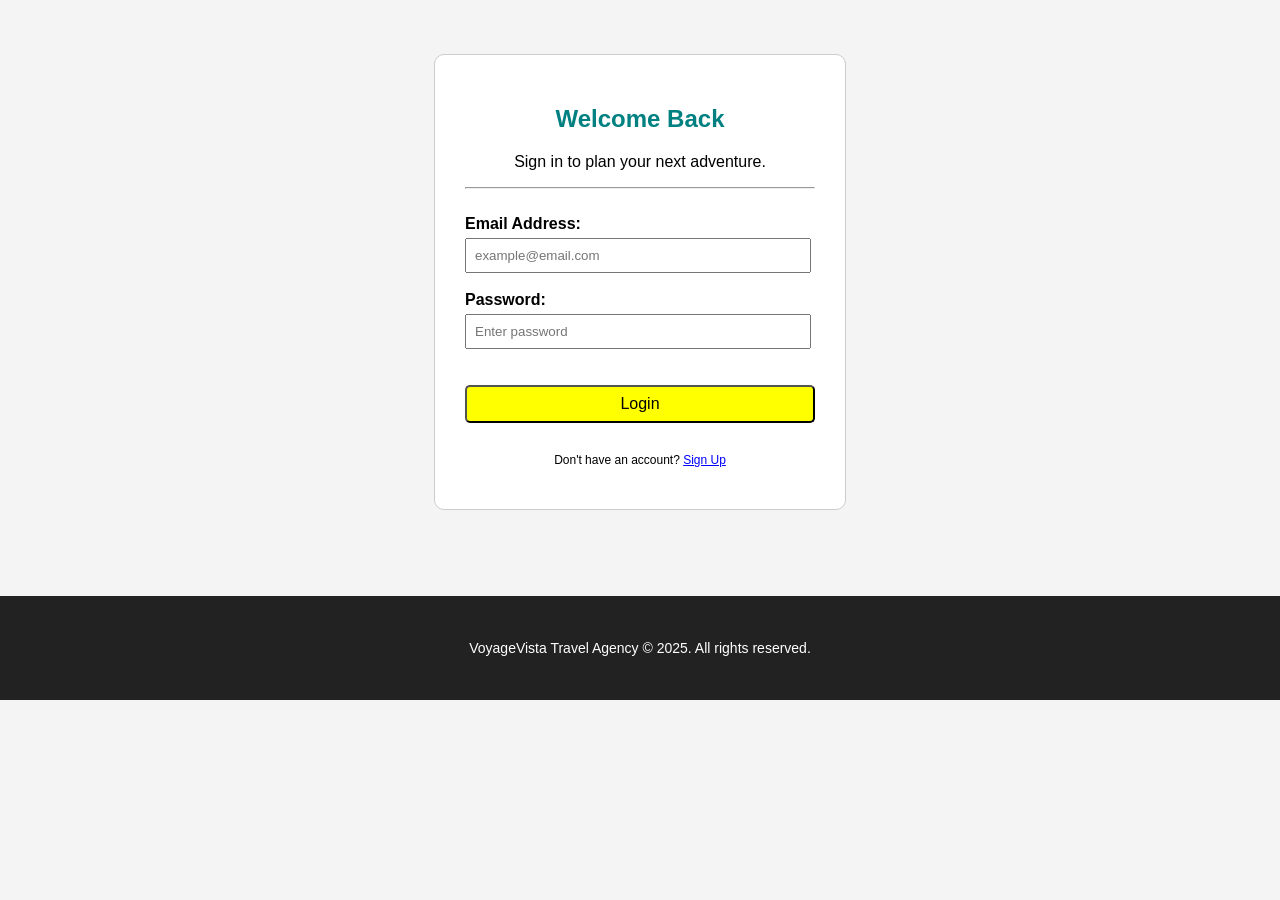
<file: index.html>
<!DOCTYPE html>
<html>
<head>
    <title>Login - VoyageVista</title>
    <link rel="stylesheet" href="style.css">
</head>
<body>

    <br><br><br>

    <center>
        <div style="border: 1px solid #ccc; width: 350px; padding: 30px; background-color: white; border-radius: 10px;">
            <h2 style="color: #008080;">Welcome Back</h2>
            <p>Sign in to plan your next adventure.</p>
            
            <hr>
            <br>

            <form onsubmit="return validateLogin()">
                
                <div style="text-align: left;">
                    <label><strong>Email Address:</strong></label><br>
                    <input type="email" id="email" placeholder="example@email.com" style="width: 93%; padding: 8px; margin-top: 5px;">
                </div>
                
                <br>

                <div style="text-align: left;">
                    <label><strong>Password:</strong></label><br>
                    <input type="password" id="password" placeholder="Enter password" style="width: 93%; padding: 8px; margin-top: 5px;">
                </div>

                <br><br>

                <button type="submit" class="btn-book" style="width: 100%; cursor: pointer; font-size: 16px;">Login</button>
                
                <br><br>
                
                <p style="font-size: 12px;">Don't have an account? <a href="#" style="color: blue;">Sign Up</a></p>
            </form>
        </div>
    </center>

    <br><br>

    <div class="footer">
        <p>VoyageVista Travel Agency &copy; 2025. All rights reserved.</p>
    </div>

    <script>
        function validateLogin() {
            // Get values from inputs
            var email = document.getElementById("email").value;
            var password = document.getElementById("password").value;

            // 1. Check if email is empty
            if (email == "") {
                alert("Please enter your email address.");
                return false; // Stops the form from submitting
            }

            // 2. Check if password is empty
            if (password == "") {
                alert("Please enter your password.");
                return false;
            }

            // 3. Very basic password check (Student level logic)
            if (password.length < 5) {
                alert("Password must be at least 5 characters long.");
                return false;
            }

            // If everything is okay
            alert("Login Successful! Welcome " + email);
            window.location.href = "home.html"; // Redirect to home
            return false; // We return false here just to prevent the actual form submit refresh for the demo
        }
    </script>

</body>
</html>
</file>
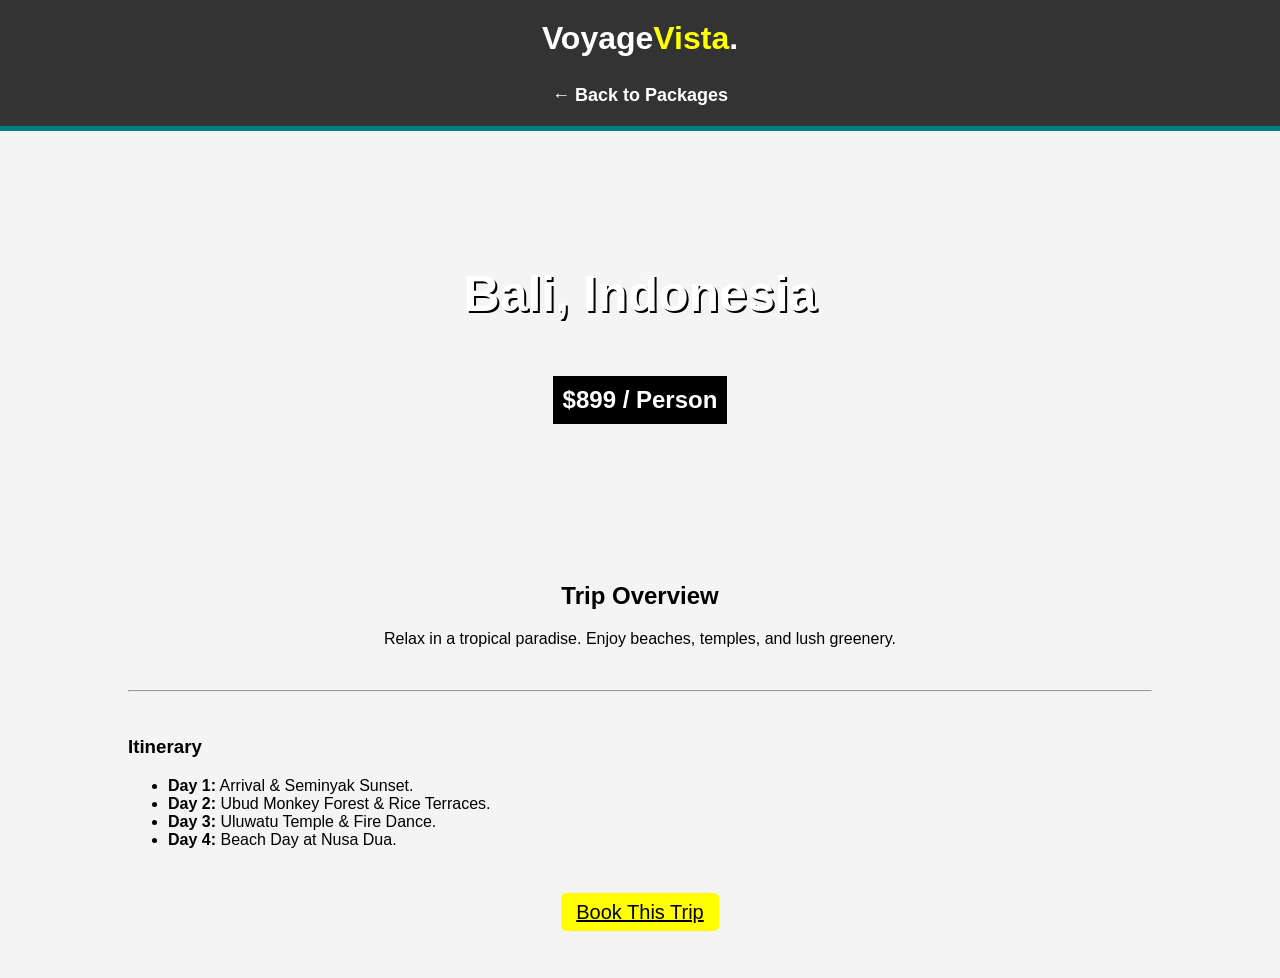
<file: bali.html>
<!DOCTYPE html>
<html>
<head>
    <title>Bali Package</title>
    <link rel="stylesheet" href="style.css">
</head>
<body>

    <div class="navbar">
        <h1>Voyage<span class="highlight">Vista</span>.</h1>
        <br>
        <a href="pakages.html"> &larr; Back to Packages</a>
    </div>

    <div style="background-image: url('https://images.unsplash.com/photo-1537996194471-e657df975ab4?auto=format&fit=crop&w=1600&q=80'); padding: 100px 20px; text-align: center; color: white;">
        <h1 style="font-size: 50px; text-shadow: 2px 2px #000;">Bali, Indonesia</h1>
        <h2 style="background-color: black; display: inline-block; padding: 10px;">$899 / Person</h2>
    </div>

    <br>

    <div style="width: 80%; margin: auto;">
        <center>
            <h2>Trip Overview</h2>
            <p>Relax in a tropical paradise. Enjoy beaches, temples, and lush greenery.</p>
        </center>
        
        <br><hr><br>
        
        <h3>Itinerary</h3>
        <ul>
            <li><strong>Day 1:</strong> Arrival & Seminyak Sunset.</li>
            <li><strong>Day 2:</strong> Ubud Monkey Forest & Rice Terraces.</li>
            <li><strong>Day 3:</strong> Uluwatu Temple & Fire Dance.</li>
            <li><strong>Day 4:</strong> Beach Day at Nusa Dua.</li>
        </ul>

        <br><br>
        
        <center>
            <a href="contact.html" class="btn-book" style="font-size: 20px;">Book This Trip</a>
        </center>
    </div>

    <br><br><br>

</body>
</html>
</file>
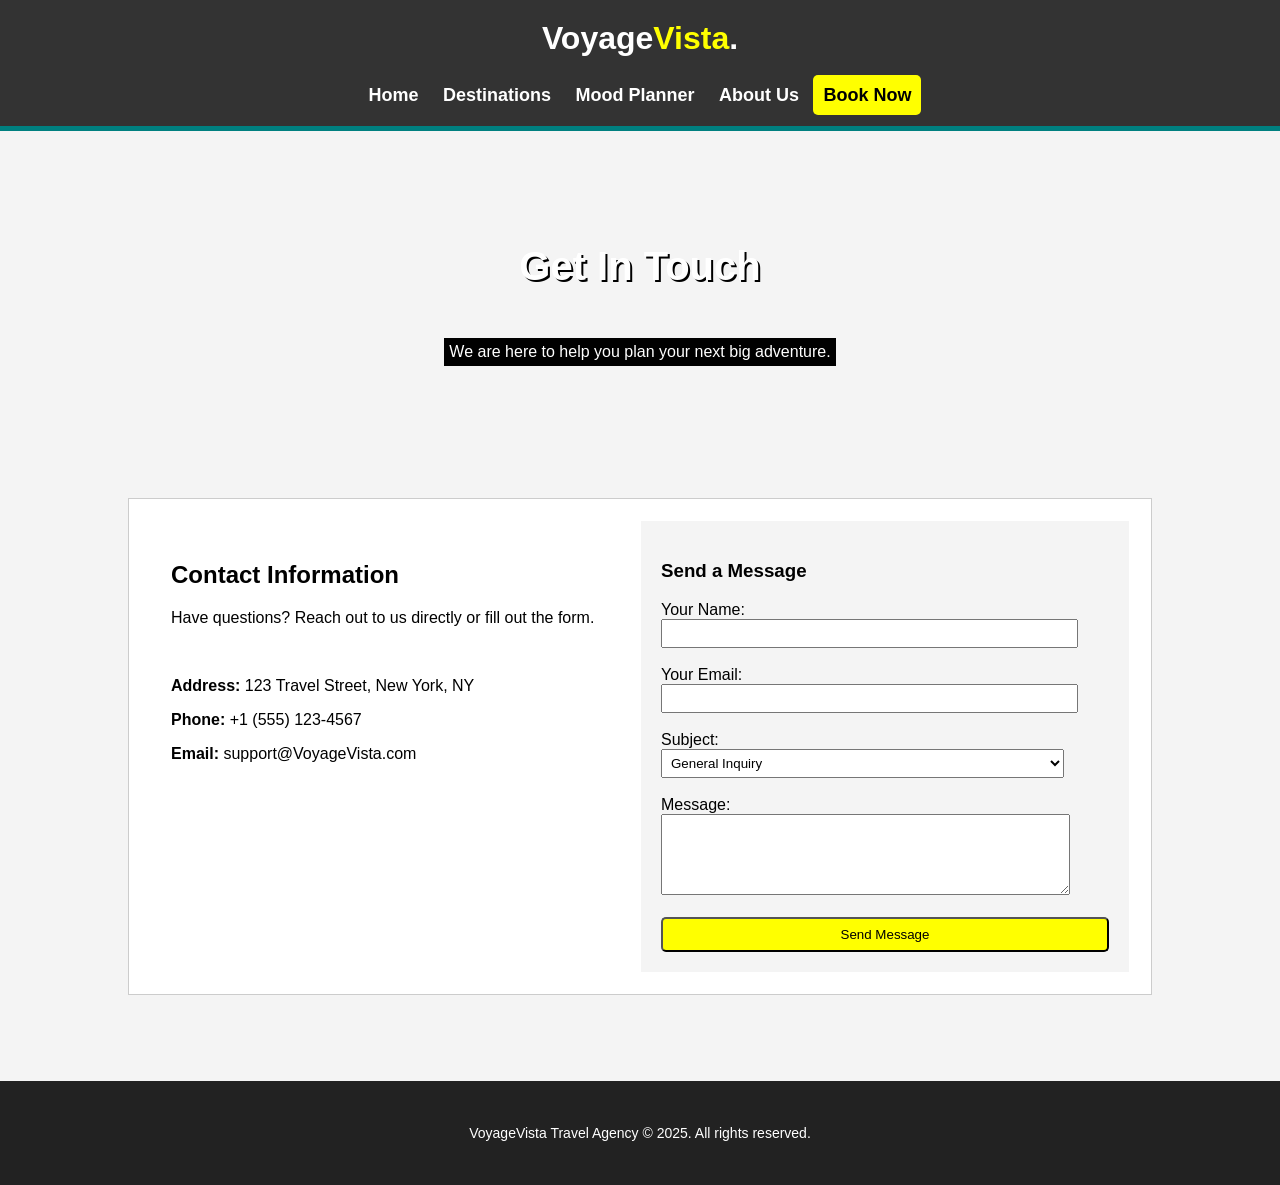
<file: contact.html>
<!DOCTYPE html>
<html>
<head>
    <title>Contact Us - VoyageVista</title>
    <link rel="stylesheet" href="style.css">
</head>
<body>

    <div class="navbar">
        <h1>Voyage<span class="highlight">Vista</span>.</h1>
        <br>
        <a href="home.html">Home</a>
        <a href="pakages.html">Destinations</a>
        <a href="mood.html">Mood Planner</a>
        <a href="about.html">About Us</a>
        <a href="contact.html" class="btn-book">Book Now</a>
    </div>

    <div style="background-image: url('https://images.unsplash.com/photo-1516738901171-8eb4fc13bd20?auto=format&fit=crop&w=1600&q=80'); padding: 80px 20px; text-align: center; color: white;">
        <h2 style="font-size: 40px; text-shadow: 2px 2px #000;">Get In Touch</h2>
        <p style="background-color: black; display: inline-block; padding: 5px;">We are here to help you plan your next big adventure.</p>
    </div>

    <br><br>

    <table align="center" width="80%" cellpadding="20">
        <tr>
            <td width="50%" valign="top">
                <h2>Contact Information</h2>
                <p>Have questions? Reach out to us directly or fill out the form.</p>
                
                <br>
                
                <p><strong>Address:</strong> 123 Travel Street, New York, NY</p>
                <p><strong>Phone:</strong> +1 (555) 123-4567</p>
                <p><strong>Email:</strong> support@VoyageVista.com</p>
            </td>

            <td width="50%" bgcolor="#f4f4f4">
                <h3>Send a Message</h3>
                
                <form id="myForm" onsubmit="return showMessage()">
                    
                    <label>Your Name:</label><br>
                    <input type="text" name="name" required style="width: 90%; padding: 5px;">
                    <br><br>

                    <label>Your Email:</label><br>
                    <input type="email" name="email" required style="width: 90%; padding: 5px;">
                    <br><br>

                    <label>Subject:</label><br>
                    <select style="width: 90%; padding: 5px;">
                        <option>General Inquiry</option>
                        <option>Booking Request</option>
                        <option>Support</option>
                    </select>
                    <br><br>

                    <label>Message:</label><br>
                    <textarea rows="5" style="width: 90%;"></textarea>
                    <br><br>

                    <button type="submit" class="btn-book" style="width: 100%; cursor: pointer;">Send Message</button>
                </form>
            </td>
        </tr>
    </table>

    <br><br>

    <div class="footer">
        <p>VoyageVista Travel Agency &copy; 2025. All rights reserved.</p>
        
    </div>

    <script>
        function showMessage() {
            // Simple alert box
            alert("Submitted Successfully! We will contact you soon.");
            
            // This prevents the page from actually refreshing for the demo
            return false;
        }
    </script>

</body>
</html>
</file>
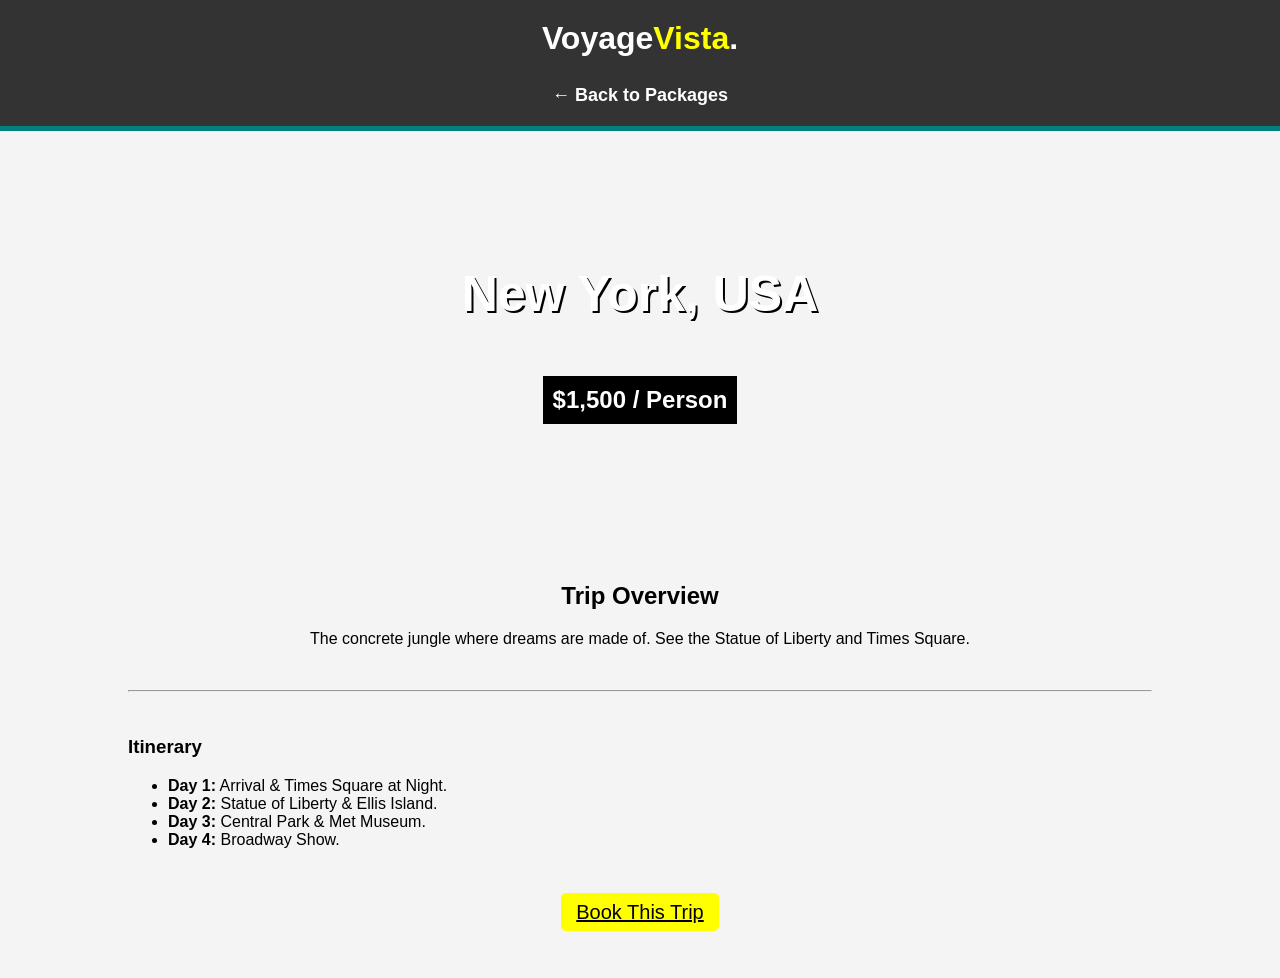
<file: newyork.html>
<!DOCTYPE html>
<html>
<head>
    <title>New York Package</title>
    <link rel="stylesheet" href="style.css">
</head>
<body>

    <div class="navbar">
        <h1>Voyage<span class="highlight">Vista</span>.</h1>
        <br>
        <a href="pakages.html"> &larr; Back to Packages</a>
    </div>

    <div style="background-image: url('https://images.unsplash.com/photo-1496442226666-8d4d0e62e6e9?auto=format&fit=crop&w=1600&q=80'); padding: 100px 20px; text-align: center; color: white;">
        <h1 style="font-size: 50px; text-shadow: 2px 2px #000;">New York, USA</h1>
        <h2 style="background-color: black; display: inline-block; padding: 10px;">$1,500 / Person</h2>
    </div>

    <br>

    <div style="width: 80%; margin: auto;">
        <center>
            <h2>Trip Overview</h2>
            <p>The concrete jungle where dreams are made of. See the Statue of Liberty and Times Square.</p>
        </center>
        
        <br><hr><br>

        <h3>Itinerary</h3>
        <ul>
            <li><strong>Day 1:</strong> Arrival & Times Square at Night.</li>
            <li><strong>Day 2:</strong> Statue of Liberty & Ellis Island.</li>
            <li><strong>Day 3:</strong> Central Park & Met Museum.</li>
            <li><strong>Day 4:</strong> Broadway Show.</li>
        </ul>

        <br><br>

        <center>
            <a href="contact.html" class="btn-book" style="font-size: 20px;">Book This Trip</a>
        </center>
    </div>

    <br><br><br>

</body>
</html>
</file>
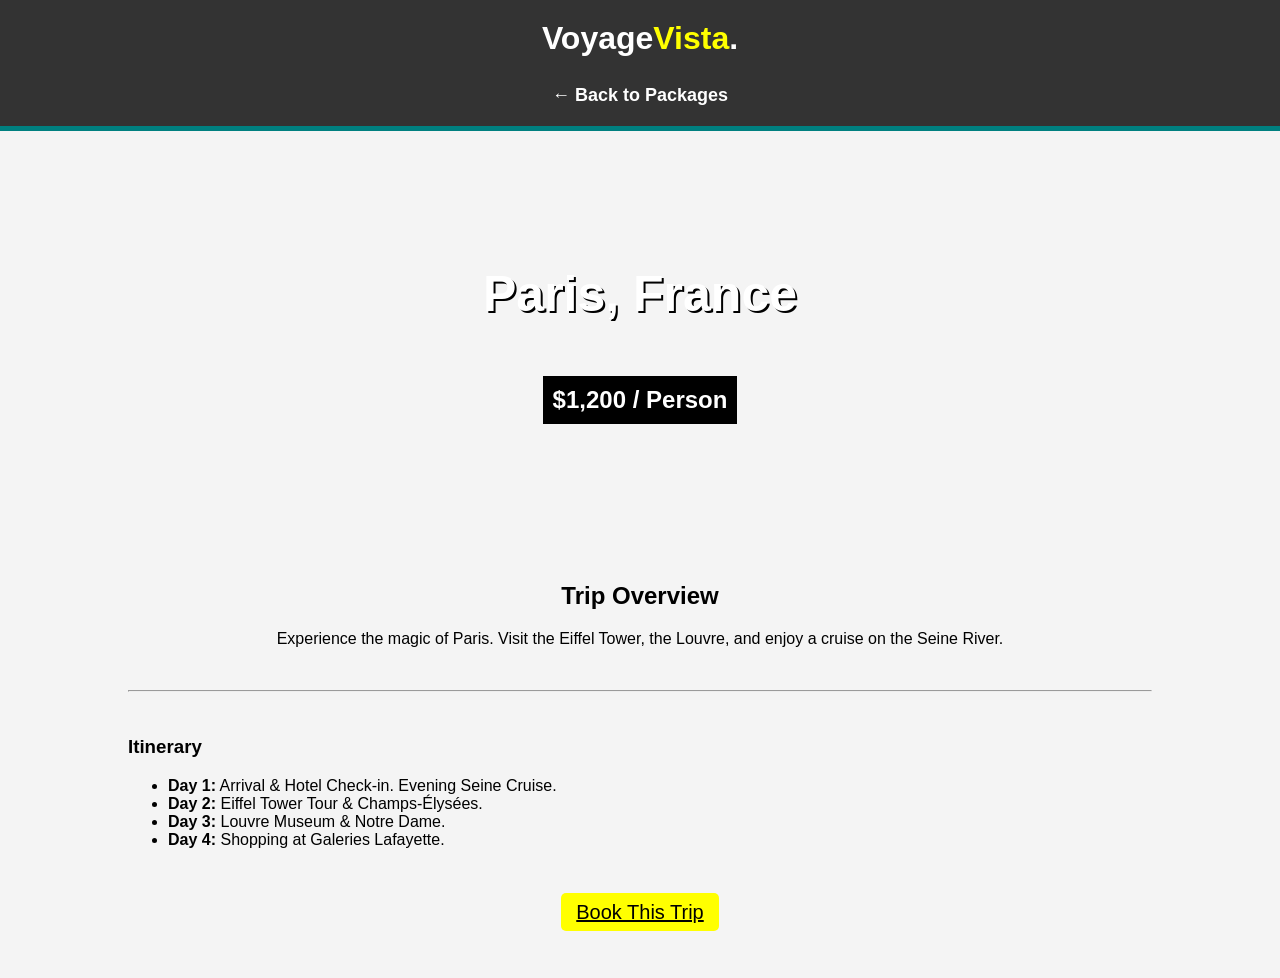
<file: paris.html>
<!DOCTYPE html>
<html>
<head>
    <title>Paris Package</title>
    <link rel="stylesheet" href="style.css">
</head>
<body>

    <div class="navbar">
        <h1>Voyage<span class="highlight">Vista</span>.</h1>
        <br>
        <a href="pakages.html"> &larr; Back to Packages</a>
    </div>

    <div style="background-image: url('https://images.unsplash.com/photo-1502602898657-3e91760cbb34?auto=format&fit=crop&w=1600&q=80'); padding: 100px 20px; text-align: center; color: white;">
        <h1 style="font-size: 50px; text-shadow: 2px 2px #000;">Paris, France</h1>
        <h2 style="background-color: black; display: inline-block; padding: 10px;">$1,200 / Person</h2>
    </div>

    <br>

    <div style="width: 80%; margin: auto;">
        <center>
            <h2>Trip Overview</h2>
            <p>Experience the magic of Paris. Visit the Eiffel Tower, the Louvre, and enjoy a cruise on the Seine River.</p>
        </center>
        
        <br><hr><br>

        <h3>Itinerary</h3>
        <ul>
            <li><strong>Day 1:</strong> Arrival & Hotel Check-in. Evening Seine Cruise.</li>
            <li><strong>Day 2:</strong> Eiffel Tower Tour & Champs-Élysées.</li>
            <li><strong>Day 3:</strong> Louvre Museum & Notre Dame.</li>
            <li><strong>Day 4:</strong> Shopping at Galeries Lafayette.</li>
        </ul>

        <br><br>

        <center>
            <a href="contact.html" class="btn-book" style="font-size: 20px;">Book This Trip</a>
        </center>
    </div>

    <br><br><br>

</body>
</html>
</file>
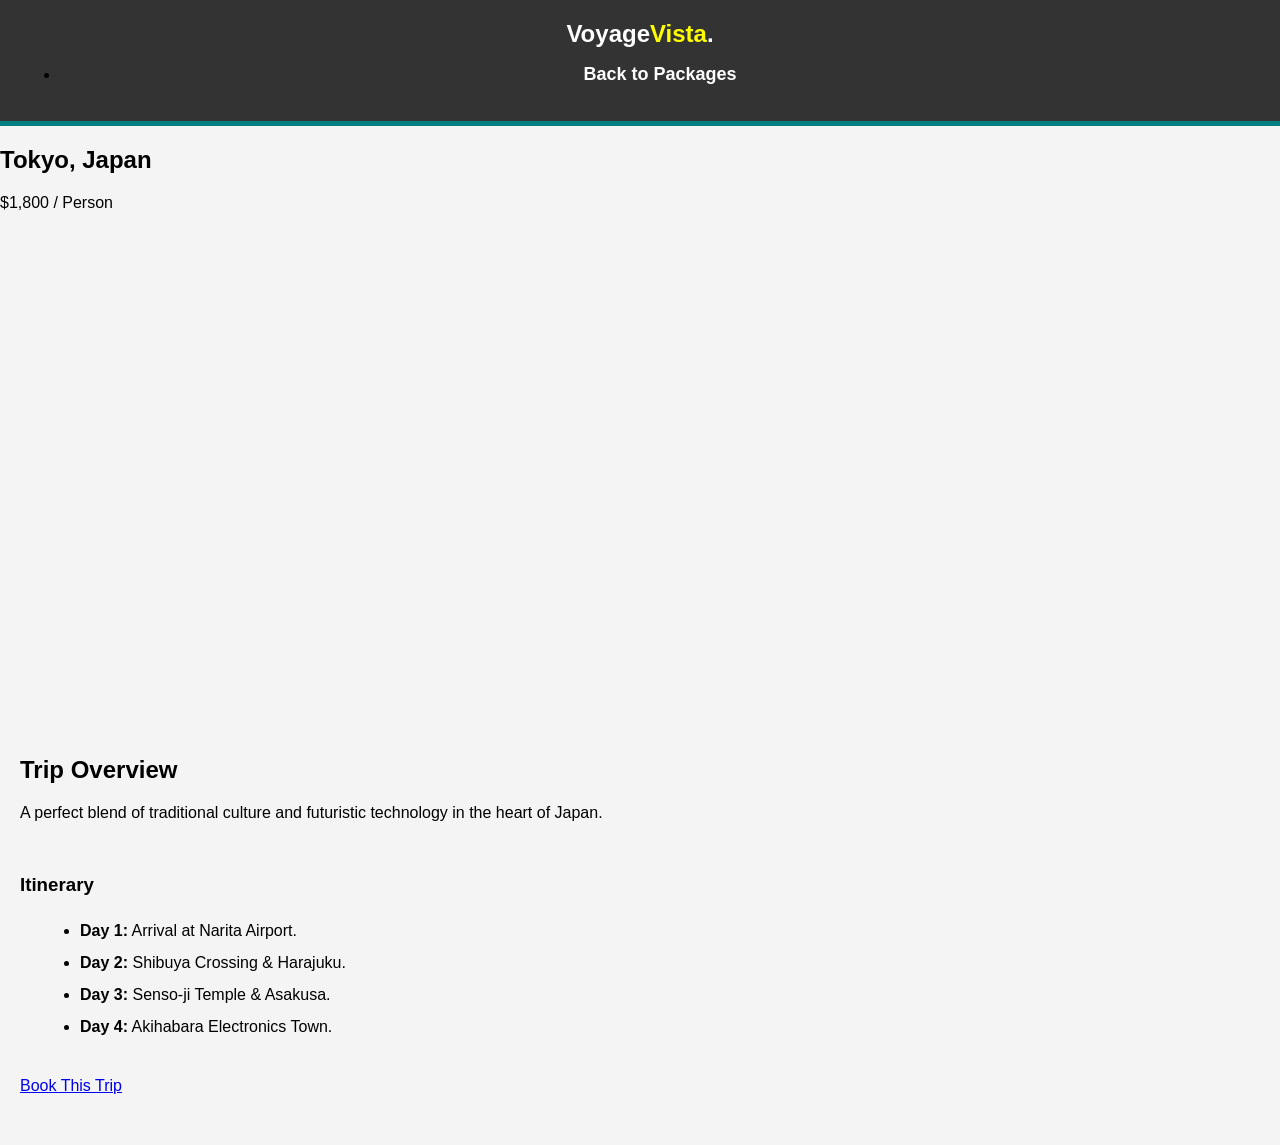
<file: tokyo.html>
<!DOCTYPE html>
<html lang="en">
<head>
    <title>Tokyo Package</title>
    <link rel="stylesheet" href="style.css">
    <link href="https://fonts.googleapis.com/css2?family=Poppins:wght@300;400;600;700&display=swap" rel="stylesheet">
</head>
<body>
    <nav class="navbar"><div class="container"><h1 class="logo">Voyage<span class="highlight">Vista</span>.</h1><ul class="nav-links"><li><a href="pakages.html">Back to Packages</a></li></ul></div></nav>

    <header class="page-header" style="height: 60vh; background-image: url('https://images.unsplash.com/photo-1540959733332-eab4deabeeaf?auto=format&fit=crop&w=1600&q=80');">
        <div class="hero-overlay"><div class="hero-content"><h2>Tokyo, Japan</h2><p>$1,800 / Person</p></div></div>
    </header>

    <section class="container" style="padding: 50px 20px;">
        <h2>Trip Overview</h2>
        <p>A perfect blend of traditional culture and futuristic technology in the heart of Japan.</p>
        <br>
        <h3>Itinerary</h3>
        <ul style="margin-left: 20px; line-height: 2;">
            <li><strong>Day 1:</strong> Arrival at Narita Airport.</li>
            <li><strong>Day 2:</strong> Shibuya Crossing & Harajuku.</li>
            <li><strong>Day 3:</strong> Senso-ji Temple & Asakusa.</li>
            <li><strong>Day 4:</strong> Akihabara Electronics Town.</li>
        </ul>
        <br>
        <a href="contact.html" class="btn-nav">Book This Trip</a>
    </section>
</body>
</html>
</file>
<file: style.css>
/* General Page Styles */
body {
    font-family: Arial, sans-serif; /* Standard font */
    margin: 0px;
    background-color: #f4f4f4;
}

/* Navigation Bar */
.navbar {
    background-color: #333333; /* Dark Grey */
    padding: 20px;
    text-align: center;
    border-bottom: 5px solid #008080; /* Teal border */
}

.navbar h1 {
    color: white;
    margin-top: 0px;
    margin-bottom: 10px;
}

.navbar a {
    color: white;
    text-decoration: none; /* Removes underline */
    font-size: 18px;
    padding: 10px;
    font-weight: bold;
}

/* This makes links turn yellow when you hover */
.navbar a:hover {
    color: yellow; 
}

/* Specific style for the highlighted word */
.highlight {
    color: yellow;
}

/* Header Section */
.header-box {
    background-color: #008080; /* Teal */
    color: white;
    text-align: center;
    padding: 50px;
    height: 150px;
}

.header-box h2 {
    font-size: 40px;
    margin-bottom: 10px;
}

/* Table Styling (used in About section) */
table {
    background-color: white;
    padding: 20px;
    border: 1px solid #cccccc;
}

.small-tag {
    color: grey;
    font-weight: bold;
    text-transform: uppercase;
}

/* Team Section */
.team-container {
    width: 90%;
    margin: auto;
}

/* This is the beginner way to make columns without Flexbox */
.team-box {
    display: inline-block; /* Makes divs sit side-by-side */
    width: 250px;
    background-color: white;
    margin: 15px;
    padding: 15px;
    border: 1px solid #ddd;
    text-align: center;
    vertical-align: top;
}

.team-box img {
    width: 100px;
    height: 100px;
    border-radius: 50%; /* Makes image circular */
    border: 3px solid #008080;
}

.team-box h3 {
    margin-bottom: 5px;
    color: #333;
}

/* Button Styling */
.btn-book {
    background-color: yellow;
    color: black !important; /* Force color to black */
    padding: 8px 15px;
    border-radius: 5px;
}

/* Footer Styling */
.footer {
    background-color: #222222;
    color: white;
    text-align: center;
    padding: 30px;
    margin-top: 50px;
}

.footer p {
    font-size: 14px;
}
</file>
